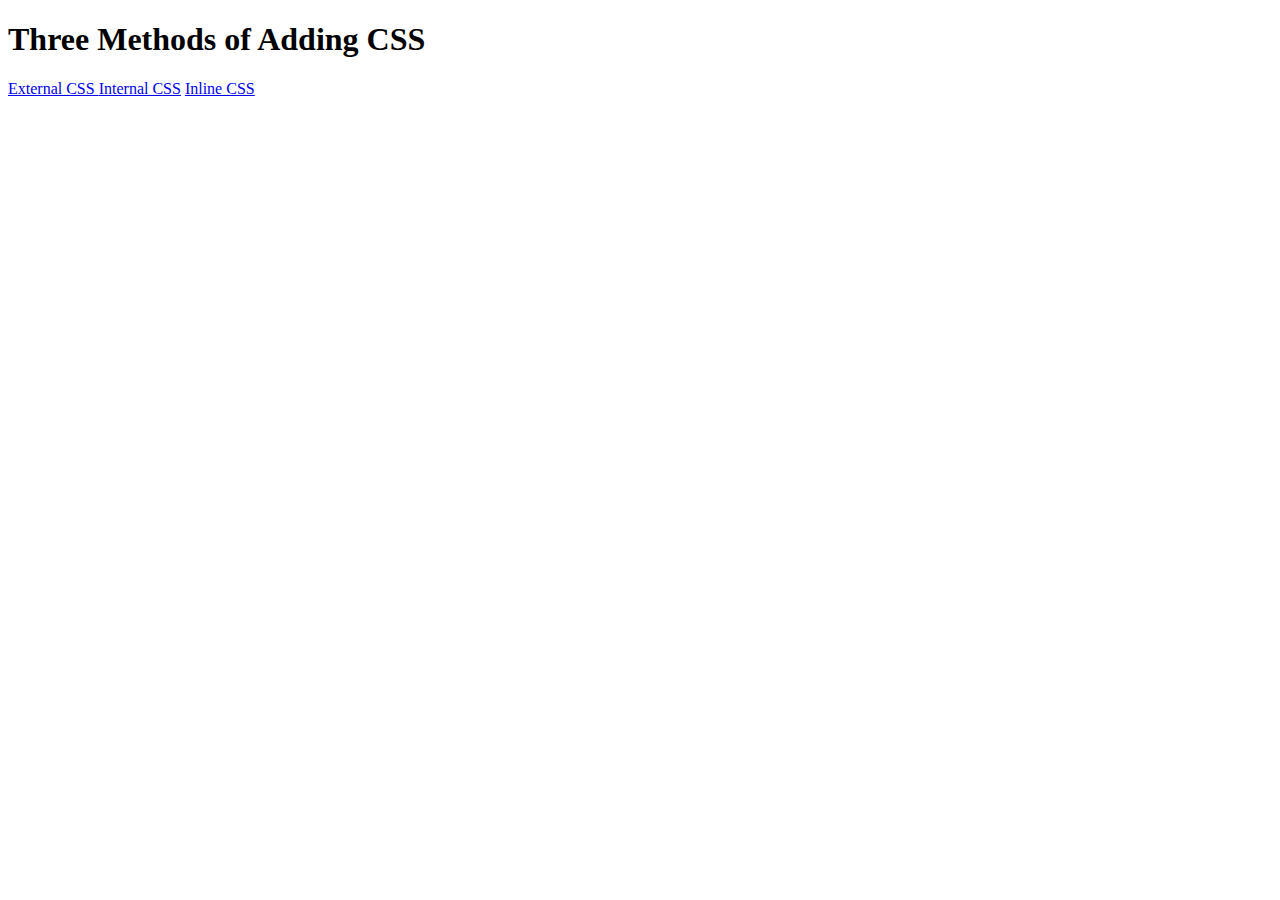
<file: index.html>
<!DOCTYPE html>
<html lang="en">

<head>
  <meta charset="UTF-8">
  <title>Adding CSS</title>
</head>

<body>
  <h1>Three Methods of Adding CSS</h1>
  <!-- Create 3 Links to The 3 Webpages: inline, internal and external -->
   <a href="./external.html">External CSS </a>
   <a href="./internal.html"> Internal CSS</a>
   <a href="./inline.html">Inline CSS</a>
</body>

</html>
</file>
